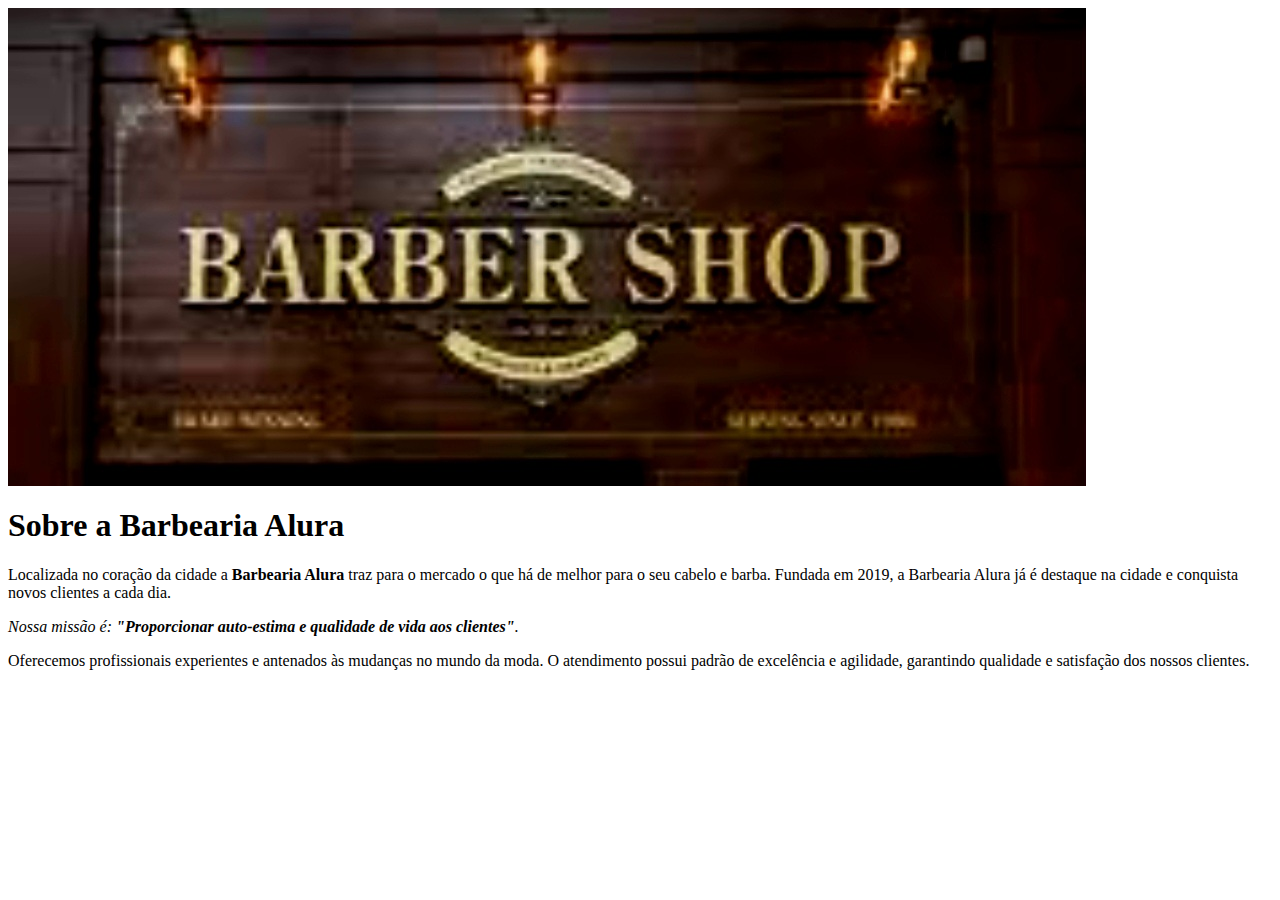
<file: index.html>
<DOCTYPE html>
<html>
  <head>
    <title> Barbearia 1B</title>
  </head>
  <body>
      <img  id="banner"   src=Screenshot_20230823_072805_Gallery.jpg>
   <h1>Sobre a Barbearia Alura</h1>
    <p>Localizada no coração da cidade a <strong>Barbearia Alura</strong> traz para o mercado o que há de melhor para o seu cabelo e barba. Fundada em 2019, a Barbearia Alura já é destaque na cidade e conquista novos clientes a cada dia.</p>
    <p><em>Nossa missão é: <strong>"Proporcionar auto-estima e qualidade de vida aos clientes"</strong>.</em></p>
    <p>Oferecemos profissionais experientes e antenados às mudanças no mundo da moda. O atendimento possui padrão de excelência e  agilidade, garantindo qualidade e satisfação  dos nossos clientes.</p id="missao'>  <em> <strong>
  </body>
</html>
    </div>
      <div class= 'beneficios'>
        <h3 class='titulo-centralizado'>bneicio</h2>
        <ul>
        < li class='itens'>atendimento aos clientes</li>
        <li class='itens'>espansao diferenciado</li>
          <li class='itens'>localizacao</li>
          <li class='itens'>profissionais qualificados</li>
        </ul>
        <img src='beneficios.jpg' class='imagembeneficios'>
      </div>
    </body>
    </html>
</file>
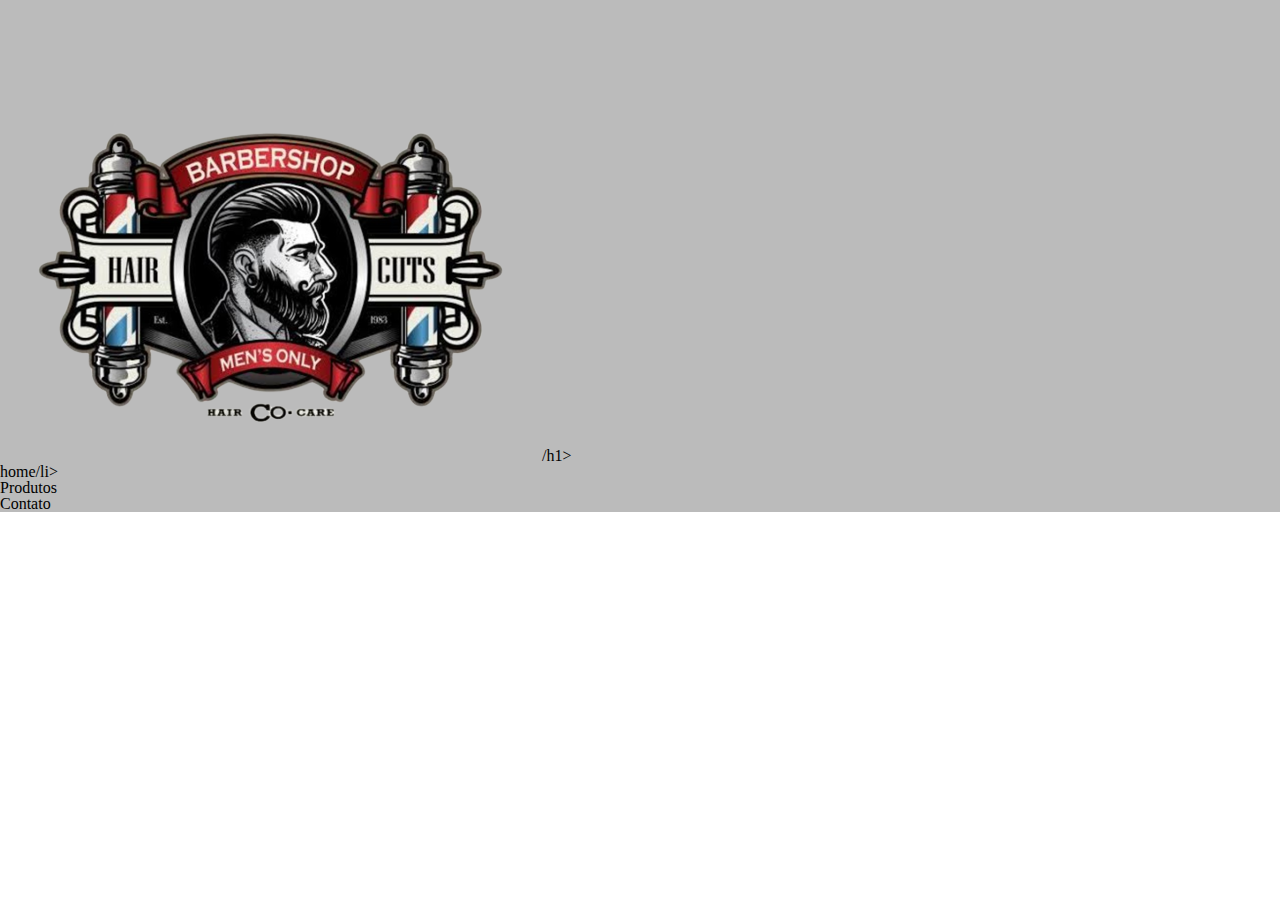
<file: produtos.html>
<!DOCTYPE html>
<html> 
  <head> 
     <meta charset="UTF-8">
     <title>Produtos - barbeariadobinho</title>
     <link rel="stylesheet" href="reset.css">
     <link rel="stylesheet" href="produtos.css">
  </head> 
<body>
  <header>
    <h1><img  src="Screenshot_20230927_111713_Google_2-removebg-preview.png"<>/h1>
    
    <ul>
      <li>home/li>
      <li>Produtos</li>
      <li>Contato</li>
      </ul>
  </header>
  </body>
</html>
</file>
<file: produtos.css>
header {
    background: #BBBBBB;
}

nav li {
    display: inline;
    margin: 0 0 0 15px;
}

nav a {
    text-transform: uppercase;
    color: #000000;
    font-weight: bold;
    font-size: 22px;
    text-decoration: none;
}
</file>
